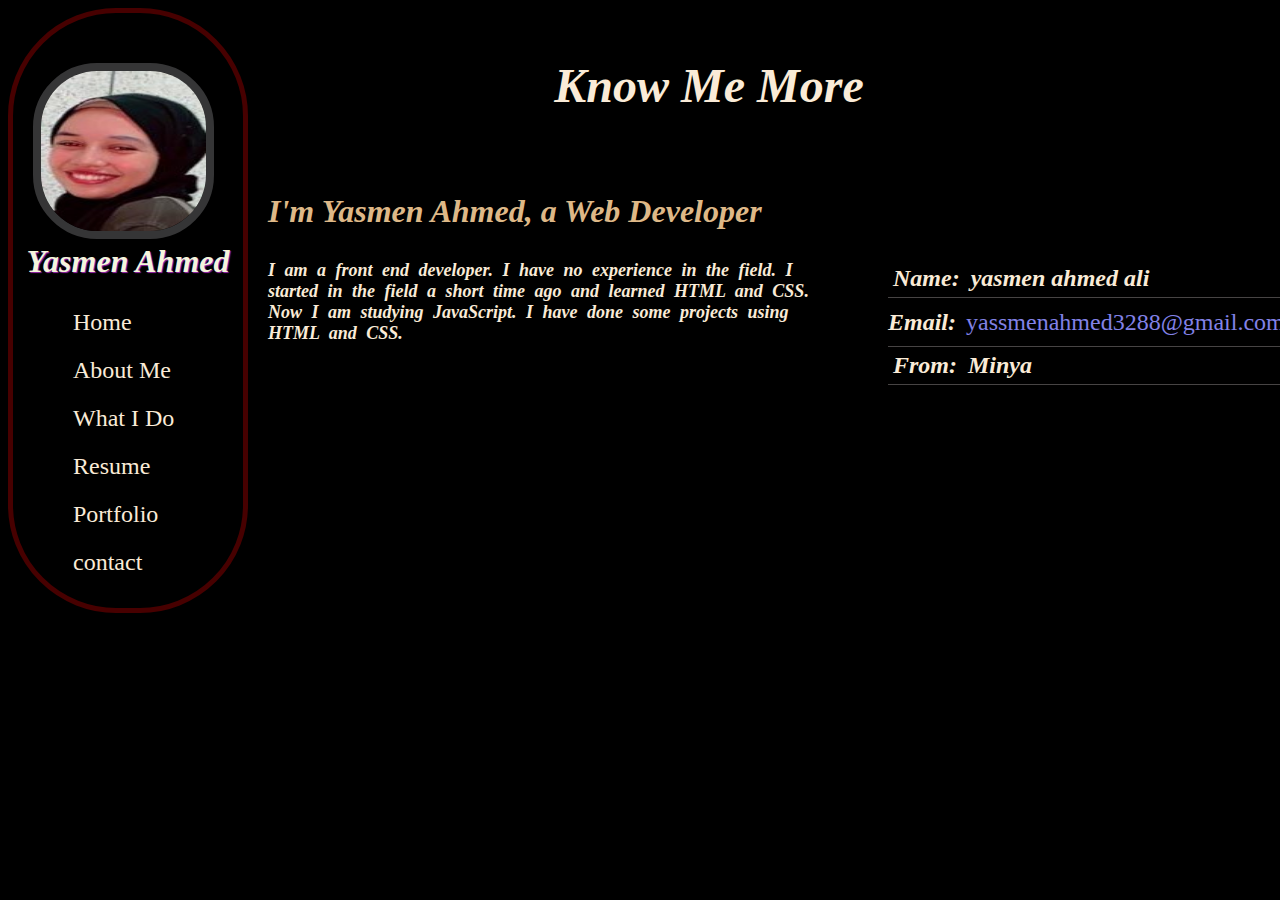
<file: about.html>
<!DOCTYPE html>
<html lang="en">
<head>
    <meta charset="UTF-8">
    <meta http-equiv="X-UA-Compatible" content="IE=edge">
    <meta name="viewport" content="width=device-width, initial-scale=1.0">
    <title>about me</title>
    <link rel="stylesheet" href="about.css">
</head>
<body>
    <div class="profile">
        <img src="photo/IMG-20221128-WA0085.jpg" alt="" class="image">
        <div class="name">yasmen ahmed</div>
         <br>
        <navbar class="show">
         <a href="index.html" target="_blank" >Home</a>
         <br>
         <a href="about.html" >About Me</a>
         <br>
         <a href="what_i_do.html" target="_blank" >What I Do</a>
         <br>
         <a href="resume.html" >Resume</a>
         <br>
         <a href="portfolio.html" >Portfolio</a>
         <br>
         <a href="contact.html" >contact</a>
         <br>
        </navbar>
      </div>
      <div>
        <h1 class="title">Know Me More</h1>
        <h2 class="progmName">I'm Yasmen Ahmed, a Web Developer</h2>
        <div class="info">
            <div class="me">
                I am a front end developer. I have no experience in the field. 
                I started in the field a short time ago and learned HTML and CSS.
                 Now I am studying JavaScript. 
                I have done some projects using HTML and CSS.
           </div>
            <div>
                <div class="personName">
                    <span class="tName">Name: </span>
                    <span class="fName">yasmen ahmed ali</span>
                </div>
                 <div class="personEmail">
                    <span class="tEmail">Email: </span>
                    <span >
                        <a href="yassmenahmed3288@gmail.com" target="_blank" class="fEmail">yassmenahmed3288@gmail.com</a>
                    </span>
                </div>
                <div class="personAddr">
                    <span class="tAddr">From: </span>
                    <span class="fAddr">Minya</span>
                </div>

            </div>
      </div>
   
</body>
</html>
</file>
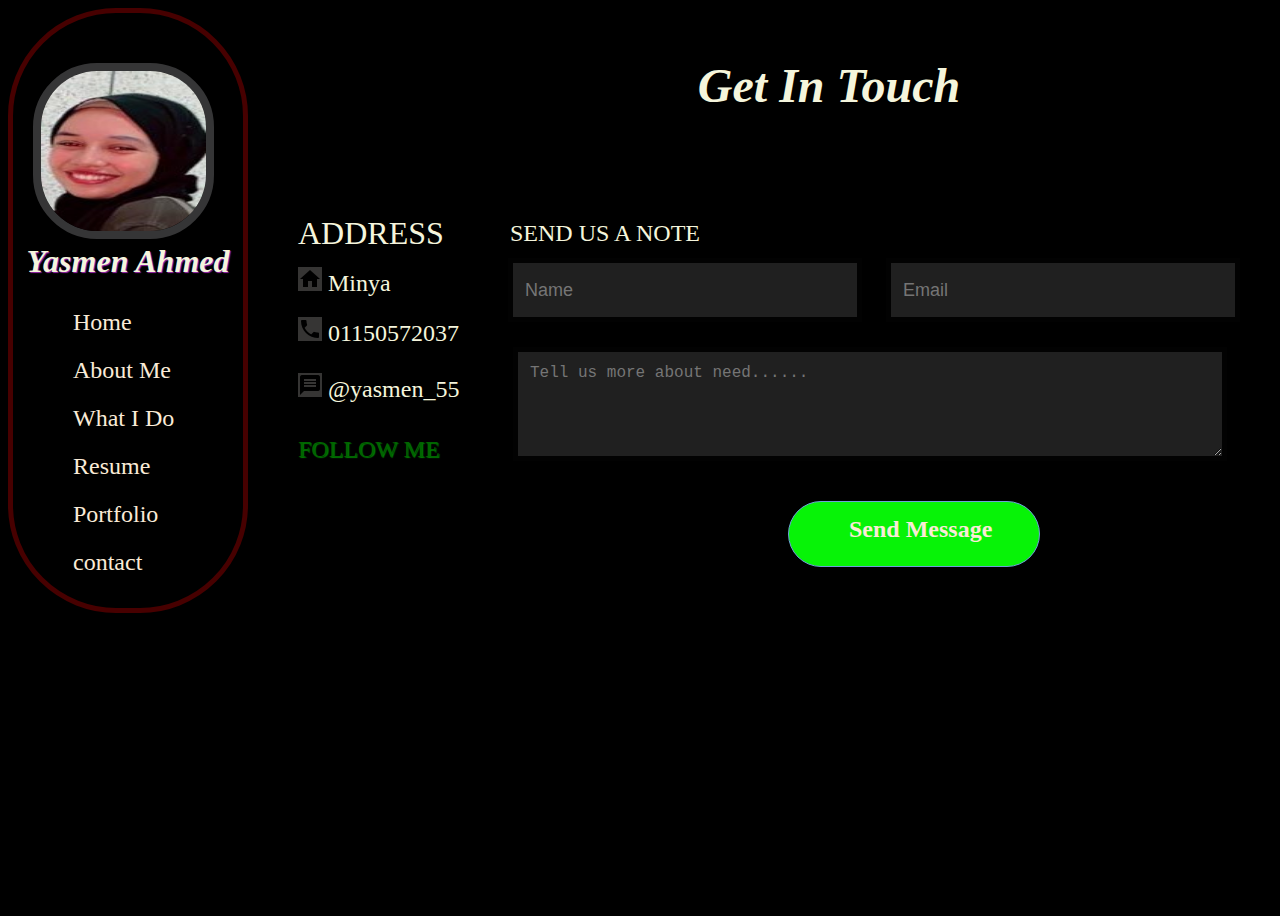
<file: contact.html>
<!DOCTYPE html>
<html lang="en">
<head>
    <meta charset="UTF-8">
    <meta http-equiv="X-UA-Compatible" content="IE=edge">
    <meta name="viewport" content="width=device-width, initial-scale=1.0">
    <title>Contact_Page</title>
    <link rel="stylesheet" href="contact.css">
</head>
<body>
    <div class="profile">
        <img src="photo/IMG-20221128-WA0085.jpg" alt="" class="image">
        <div class="name">yasmen ahmed</div>
         <br>
        <navbar class="show">
         <a href="index.html" target="_blank" >Home</a>
         <br>
         <a href="about.html" target="_blank" >About Me</a>
         <br>
         <a href="what_i_do.html" target="_blank" >What I Do</a>
         <br>
         <a href="resume.html"target="_blank"  >Resume</a>
         <br>
         <a href="portfolio.html" target="_blank" >Portfolio</a>
         <br>
         <a href="contact.html" >contact</a>
         <br>
        </navbar>
      </div>
       
      <div class="all_data">
        <div class="title">Get in Touch</div>

         <div class="contact">
            <div class="info">
            <div class="addr">ADDRESS</div>
            <div class="addr_name">
                <img src="photo/baseline_home_black_24dp.png" alt="" style="background-color: rgb(54, 53, 52);">
                minya</div>
            <div class="phone">
               <img src="photo/baseline_phone_black_24dp.png" alt="" style="background-color: rgb(54, 53, 52);">
                01150572037 </div>
            <div class="tele">
                <img src="photo/baseline_message_black_24dp.png" alt="" style="background-color: rgb(54, 53, 52);margin-top: 15px;">
              <span> @yasmen_55</span> </div>
            <div class="follow">FOLLOW ME</div>

            </div>
             <div class="form">
               <div class="subtitle"> <label>SEND US A NOTE</label></div>
               <div>
                <input type="text" placeholder="Name" name="fullName" class="inputName" required> 
                <input type="email" placeholder="Email" name="email" class="inputEmail" required> 
               </div>
                <div>
                    <textarea placeholder="Tell us more about need......" class="area"></textarea>
                </div>
                <div class="bott">
                    <a href="thank.html" target="_blank">Send Message</a>
                </div>
               </div>
            </div>
        </div>
      </div>
</body>
</html>
</file>
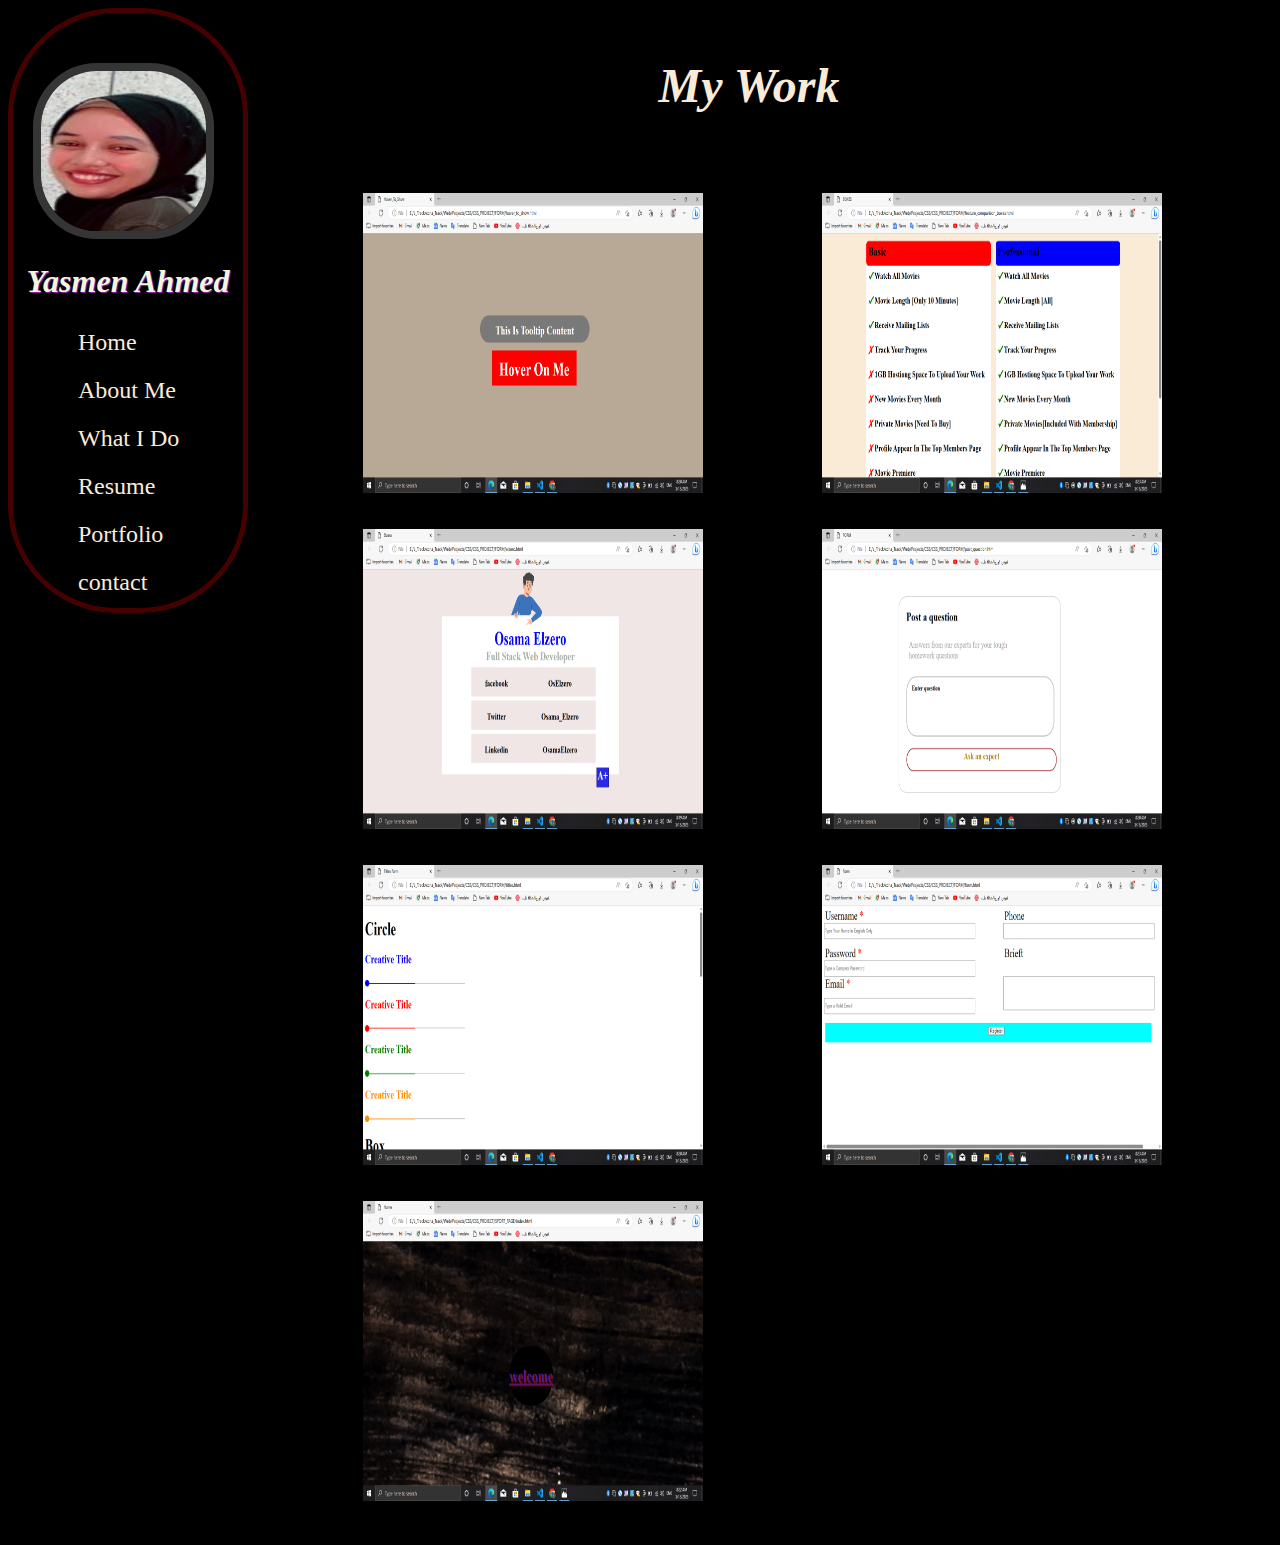
<file: portfolio.html>
<!DOCTYPE html>
<html lang="en">
<head>
  <meta charset="UTF-8">
  <meta http-equiv="X-UA-Compatible" content="IE=edge">
  <meta name="viewport" content="width=device-width, initial-scale=1.0">
  <title>Portfolio</title>
  <link rel="stylesheet" href="portfolio.css">
</head>
<body>
  <div class="profile">
    <img src="photo/IMG-20221128-WA0085.jpg" alt="" class="image">
    <div class="name">yasmen ahmed</div>
     <br>
    <navbar>
     <a href="index.html" >Home</a>
     <br>
     <a href="about.html" target="_blank">About Me</a>
     <br>
     <a href="what_i_do.html">What I Do</a>
     <br>
     <a href="resume.html">Resume</a>
     <br>
     <a href="portfolio.html">Portfolio</a>
     <br>
     <a href="contact.html" target="_blank">contact</a>
     <br>
    </navbar>
  </div>
   <div>
      <h1>My Work</h1>
      <div>
        <div class="myWork">
        <a href="https://yasmen310.github.io/hover_to_show/hover_to_show.html" target="_blank"><img src="my_work/hover.png" alt=""></a>
        <a href=" https://yasmen310.github.io/feature_comparison_boxes/feature_comparison_boxes.html" target="_blank"> <img src="my_work/compare.png" alt=""></a>
        </div>
        <div class="myWork">
        <a href="https://yasmen310.github.io/elzero_challenge-HTML-CSS-/elzero.html" target="_blank"><img src="my_work/elzero.png" alt=""></a>
        <a href=" https://yasmen310.github.io/post_question/post_question.html" target="_blank"> <img src="my_work/qestion.png" alt=""></a>
        </div>
        <div class="myWork">
        <a href="https://yasmen310.github.io/Creative-Titles/titles.html" target="_blank"></a><img src="my_work/titles.png" alt="" class="titles"></a>
        <a href=" https://yasmen310.github.io/form-HTML-CSS-/form.html" target="_blank"> <img src="my_work/form.png" alt="" class="form"></a>
        </div>
        <div>
        <a href=" https://yasmen310.github.io/Sport-HTML-CSS-/index.html" target="_blank"><img src="my_work/sport.png" alt="" class="sportPage"></a>
        </div>
      </div>
   </div>
</body>
</html>
</file>
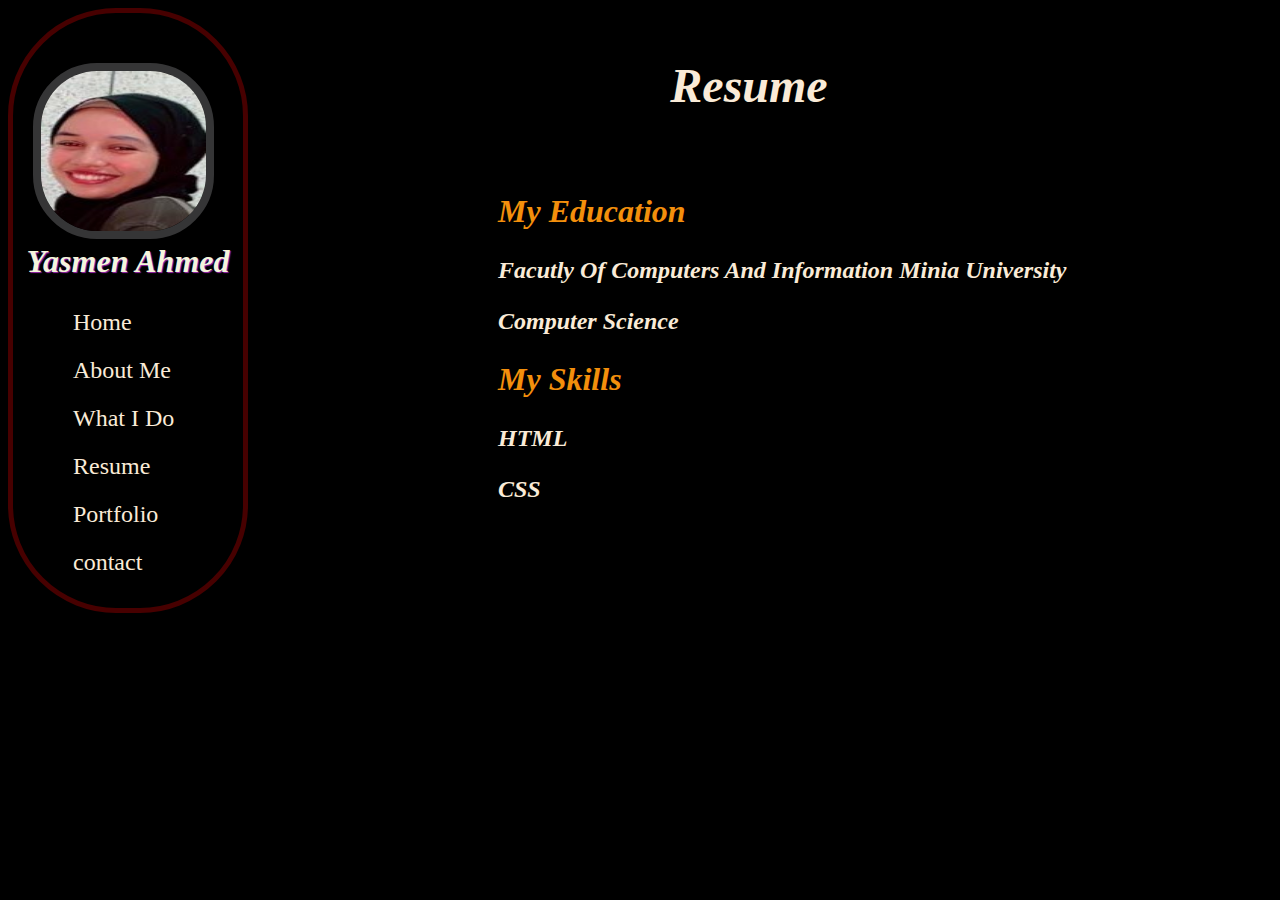
<file: resume.html>
<!DOCTYPE html>
<html lang="en">
<head>
    <meta charset="UTF-8">
    <meta http-equiv="X-UA-Compatible" content="IE=edge">
    <meta name="viewport" content="width=device-width, initial-scale=1.0">
    <title>Resume</title>
    <link rel="stylesheet" href="resume.css">
</head>
<body>
    <div class="profile">
        <img src="photo/IMG-20221128-WA0085.jpg" alt="" class="image">
        <div class="name">yasmen ahmed</div>
         <br>
        <navbar>
         <a href="index.html" >Home</a>
         <br>
         <a href="about.html" target="_blank">About Me</a>
         <br>
         <a href="what_i_do.html">What I Do</a>
         <br>
         <a href="resume.html">Resume</a>
         <br>
         <a href="portfolio.html" target="_blank">Portfolio</a>
         <br>
         <a href="contact.html" target="_blank">contact</a>
         <br>
        </navbar>
      </div>
      <div>
        <h1>Resume</h1>
        <div>
            <div>
               <h2>My Education</h2>
               <p class="edu"> 
                Facutly Of Computers And Information
                Minia University
               </p>
               <p class="edu">
                 Computer Science
               </p> 
           </div>
           <div>
                <h2>My Skills</h2>
                <p class="edu">HTML</p>
                <P class="edu">CSS</P>
           </div>
            
        </div>
      </div>

</body>
</html>
</file>
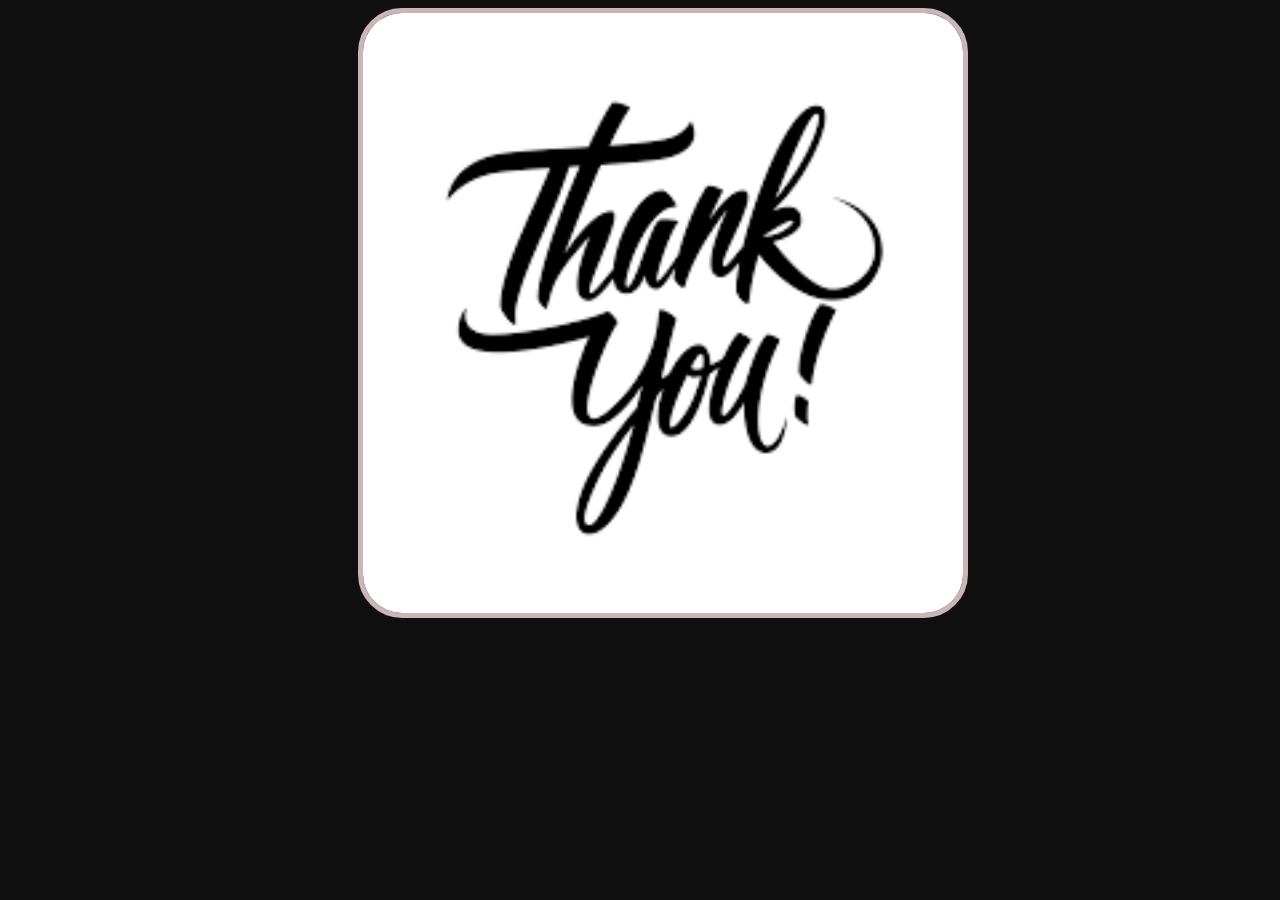
<file: thank.html>
<!DOCTYPE html>
<html lang="en">
<head>
    <meta charset="UTF-8">
    <meta http-equiv="X-UA-Compatible" content="IE=edge">
    <meta name="viewport" content="width=device-width, initial-scale=1.0">
    <title>Thanks</title>
</head>
<body style="background-color: rgb(17, 16, 16);">
    <img src="images.png" alt="" style="margin-left: 350px;
    background-color: bisque; border:5px solid rgb(201, 183, 183); 
    width: 600px; border-radius: 44px;">
</body>
</html>
</file>
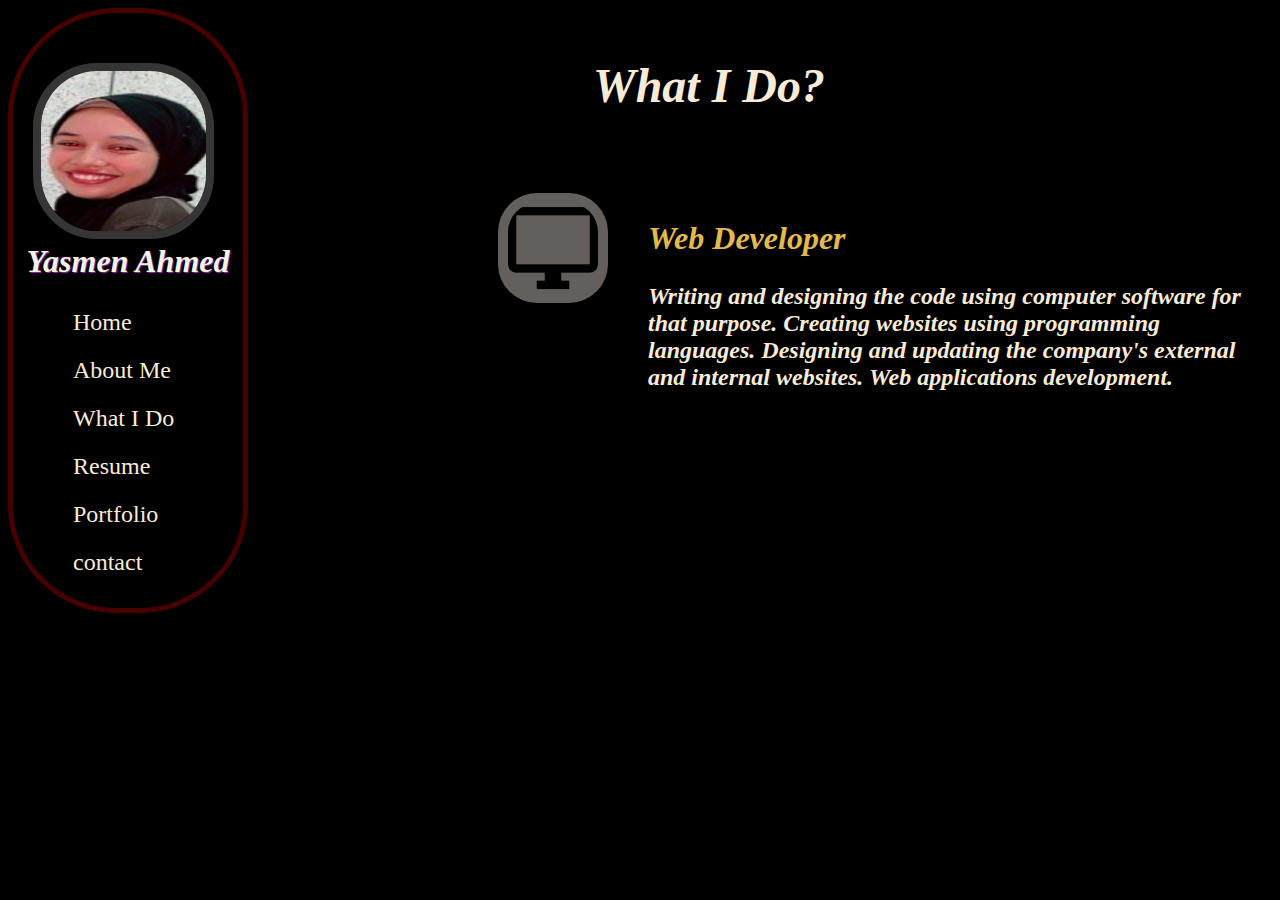
<file: what_i_do.html>
<!DOCTYPE html>
<html lang="en">
<head>
    <meta charset="UTF-8">
    <meta http-equiv="X-UA-Compatible" content="IE=edge">
    <meta name="viewport" content="width=device-width, initial-scale=1.0">
    <title>What_I_Do</title>
    <link rel="stylesheet" href="what_i_do.css">
</head>
<body>
    <div class="profile">
        <img src="photo/IMG-20221128-WA0085.jpg" alt="" class="image">
        <div class="name">yasmen ahmed</div>
         <br>
        <navbar>
         <a href="index.html" >Home</a>
         <br>
         <a href="about.html" target="_blank">About Me</a>
         <br>
         <a href="what_i_do.html">What I Do</a>
         <br>
         <a href="resume.html" target="_blank">Resume</a>
         <br>
         <a href="portfolio.html" target="_blank">Portfolio</a>
         <br>
         <a href="contact.html" target="_blank">contact</a>
         <br>
        </navbar>
      </div>
      <div class="data">
        <h1 class="title">What I Do?</h1>
        <div class="track">
            <div > <img src="photo/icon.png" alt="" class="icon"></div>
            <div class="info">
                <h2>Web Developer</h2>
                <div class="identify">
                 <p>
                    Writing and designing the code using computer software for that purpose.
                    Creating websites using programming languages.
                    Designing and updating the company's external and internal websites.
                    Web applications development.
                 </p>
                </div>
            </div>
        
        </div>

      </div>
</body>
</html>
</file>
<file: about.css>
body{
    background-color: black;
    display: grid;
    grid-template-columns: 240px 922px;

}
.profile{
    border: 5px solid #ff000047;
    border-radius: 108px;
    height: 595px;
}
.image{
    width: 165px;
    height: 160px;
    margin-left: 20px;
    margin-top: 50px;
    border: 8px solid #353536;
    border-radius: 64px;
   
}
.name{
    font-size: xx-large;
    font-weight: bold;
    font-style: italic;
    color: beige;
    text-transform: capitalize;
    text-shadow: 1px 1px 1px #9C27B0;
    text-align: center;
}
a{
    text-decoration: none;
    line-height: 2;
    margin-left: 60px;
    font-size: x-large;
    color: antiquewhite;
}
a:hover{
    color: green;
}
.title{
    font-size: xxx-large;
    font-weight: bolder;
    font-style: italic;
    text-align: center;
    margin-top: 50px;
    margin-bottom: 80px;
    color: antiquewhite;
}
.progmName{
    font-size: xx-large;
    font-style: italic;
    font-weight: bolder;
    color: burlywood;
    margin-left: 20px; 
    margin-bottom: 30px; 
}
.info{
    display: grid;
    grid-template-columns: 600px 500px;
}
.me{
    font-size: large;
    font-weight: bolder;
    font-style: italic;
    color: antiquewhite;
    margin-left: 20px;
    word-spacing: 5px;
}
.personName,.personAddr{
     padding: 5px;
}
.tName,.fName,.tAddr,.fAddr{
    font-size: x-large;
    font-weight: bolder;
    font-style: italic;
    color: antiquewhite;
}
.tName,.tAddr{
    padding-bottom: 20px;
}
.fName,.fAddr{
    margin-left: 5px;
}
.personName,.personEmail,.personAddr{
    border-bottom: 1px solid rgb(71, 68, 68);
    margin-left: 40px;
    
}
.tEmail{
    color: antiquewhite;
    font-size: x-large;
    font-weight: bolder;
    font-style: italic;
}
.fEmail{
    color:rgb(130, 130, 231);
    margin-left: 4px;
}
</file>
<file: contact.css>
body{
    background-color: black;
    display: grid;
    grid-template-columns: 240px 922px;

}
.profile{
    border: 5px solid #ff000047;
    border-radius: 108px;
    height: 595px;
}
.image{
    width: 165px;
    height: 160px;
    margin-left: 20px;
    margin-top: 50px;
    border: 8px solid #353536;
    border-radius: 64px;
   
}
.name{
    font-size: xx-large;
    font-weight: bold;
    font-style: italic;
    color: beige;
    text-transform: capitalize;
    text-shadow: 1px 1px 1px #9C27B0;
    text-align: center;
}
a{
    text-decoration: none;
    line-height: 2;
    margin-left: 60px;
    font-size: x-large;
    color: antiquewhite;
}
a:hover{
    color: green;
}
.title{
    font-size: xxx-large;
    font-weight: bolder;
    font-style: italic;
    text-align: center;
    text-transform: capitalize;
    color: beige;
    margin-top: 50px;
}
.all_data{
    display: grid;
    grid-template-rows:200px 700px ;
    
}
.contact{
    display:grid;
     grid-template-columns: 240px 922px;
     line-height: 50px;
}

.addr{
    font-size: xx-large;
    text-transform: uppercase;
    margin-left: 50px;
    color:beige;
}
.addr_name,.phone{
    font-size: x-large;
    text-transform: capitalize;
    margin-left: 50px;
    color:beige;
}
.tele{
    font-size: x-large;
    margin-left: 50px;
    color:beige;  
    vertical-align: text-top;
}
.follow{
    font-size: x-large;
    font-weight: 200;
    text-transform: capitalize;
    color: darkgreen;
    text-shadow: 1px 1px 1px green;
    margin-left: 50px;
    line-height: 70px;
}
.subtitle{
    color:beige; 
    text-transform: uppercase;
    font-size: x-large;
    font-weight: 200;
    margin-left: 22px;

}
.inputName,.inputEmail{
    background-color:rgb(158 158 158 / 20%);
    color: white;
    width: 320px;
    height: 30px;
    padding: 12px;
    border: 5px solid #000000ed;
    margin-left: 20px;
    font-size: large;
}
.area{
    width:680px;
    height:80px;
    margin-left: 25px;
    margin-top: 25px;
    padding: 12px;
    border: 5px solid #000000ed;
    font-size: large;
    background-color:rgb(158 158 158 / 20%);
    color: white;
}

.bott{
     width: 250px;
     height: 64px;
    font-size: 30px;
    font-weight: bolder;
    text-transform: capitalize;
    margin-top: 20px;
    margin-left: 300px;
    border:1px solid rgb(109, 160, 219);
    border-radius: 72px;
    color: whitesmoke;
    background-color: rgb(7, 243, 7);
   
}
</file>
<file: portfolio.css>
body{
    background-color: black;
    display: grid;
    grid-template-columns: 240px 922px;

}
.profile{
    border: 5px solid #ff000047;
    border-radius: 108px;
    height: 595px;
}
.image{
    width: 165px;
    height: 160px;
    margin-left: 20px;
    margin-top: 50px;
    border: 8px solid #353536;
    border-radius: 64px;
   
}
.name{
    font-size: xx-large;
    font-weight: bold;
    font-style: italic;
    color: beige;
    text-transform: capitalize;
    text-shadow: 1px 1px 1px #9C27B0;
    text-align: center;
}
a{
    text-decoration: none;
    line-height: 2;
    margin-left: 65px;
    font-size: x-large;
    color: antiquewhite;
}
a:hover{
    color: green;
}
h1{
    font-size: xxx-large;
    font-weight: bolder;
    font-style: italic;
    text-align: center;
    margin-top: 50px;
    margin-bottom: 80px;
    margin-left: 80px;
    color: antiquewhite;
}
img{
    width:340px;
    height:300px;
    margin-left: 50px;
    margin-bottom: 20px;
   
}
</file>
<file: resume.css>
body{
    background-color: black;
    display: grid;
    grid-template-columns: 240px 922px;

}
.profile{
    border: 5px solid #ff000047;
    border-radius: 108px;
    height: 595px;
}
.image{
    width: 165px;
    height: 160px;
    margin-left: 20px;
    margin-top: 50px;
    border: 8px solid #353536;
    border-radius: 64px;
   
}
.name{
    font-size: xx-large;
    font-weight: bold;
    font-style: italic;
    color: beige;
    text-transform: capitalize;
    text-shadow: 1px 1px 1px #9C27B0;
    text-align: center;
}
a{
    text-decoration: none;
    line-height: 2;
    margin-left: 60px;
    font-size: x-large;
    color: antiquewhite;
}
a:hover{
    color: green;
}
h1{
    font-size: xxx-large;
    font-weight: bolder;
    font-style: italic;
    text-align: center;
    margin-top: 50px;
    margin-bottom: 80px;
    margin-left: 80px;
    color: antiquewhite;
}
h2{
    font-size: xx-large;
    font-weight: bolder;
    font-style: italic; 
     margin-left: 250px; 
     color: rgb(243, 143, 12); 
}
.edu{
    font-size: x-large;
    font-weight: bolder;
    font-style: italic; 
     margin-left: 250px; 
     color: antiquewhite;  
}
</file>
<file: what_i_do.css>
body{
    background-color: black;
    display: grid;
    grid-template-columns: 240px 922px;

}
.profile{
    border: 5px solid #ff000047;
    border-radius: 108px;
    height: 595px;
}
.image{
    width: 165px;
    height: 160px;
    margin-left: 20px;
    margin-top: 50px;
    border: 8px solid #353536;
    border-radius: 64px;
   
}
.name{
    font-size: xx-large;
    font-weight: bold;
    font-style: italic;
    color: beige;
    text-transform: capitalize;
    text-shadow: 1px 1px 1px #9C27B0;
    text-align: center;
}
a{
    text-decoration: none;
    line-height: 2;
    margin-left: 60px;
    font-size: x-large;
    color: antiquewhite;
}
a:hover{
    color: green;
}
.title{
    font-size: xxx-large;
    font-weight: bolder;
    font-style: italic;
    text-align: center;
    margin-top: 50px;
    margin-bottom: 80px;
    color: antiquewhite;
}
.track{
    display: grid;
    grid-template-columns: 400px 600px;
}
.icon{
    background-color:  rgb(99, 95, 92);
    width:90px;
    height:90px;
    margin-left: 250px;
    padding: 10px;
    border-radius: 39px;
}
h2{
    font-size: xx-large;
    font-weight: bolder;
    font-style: italic;
    color: #e1ba4b;
}
.identify{
    font-size: x-large;
    font-weight: bolder;
    font-style: italic;
    color: antiquewhite;
}
</file>
